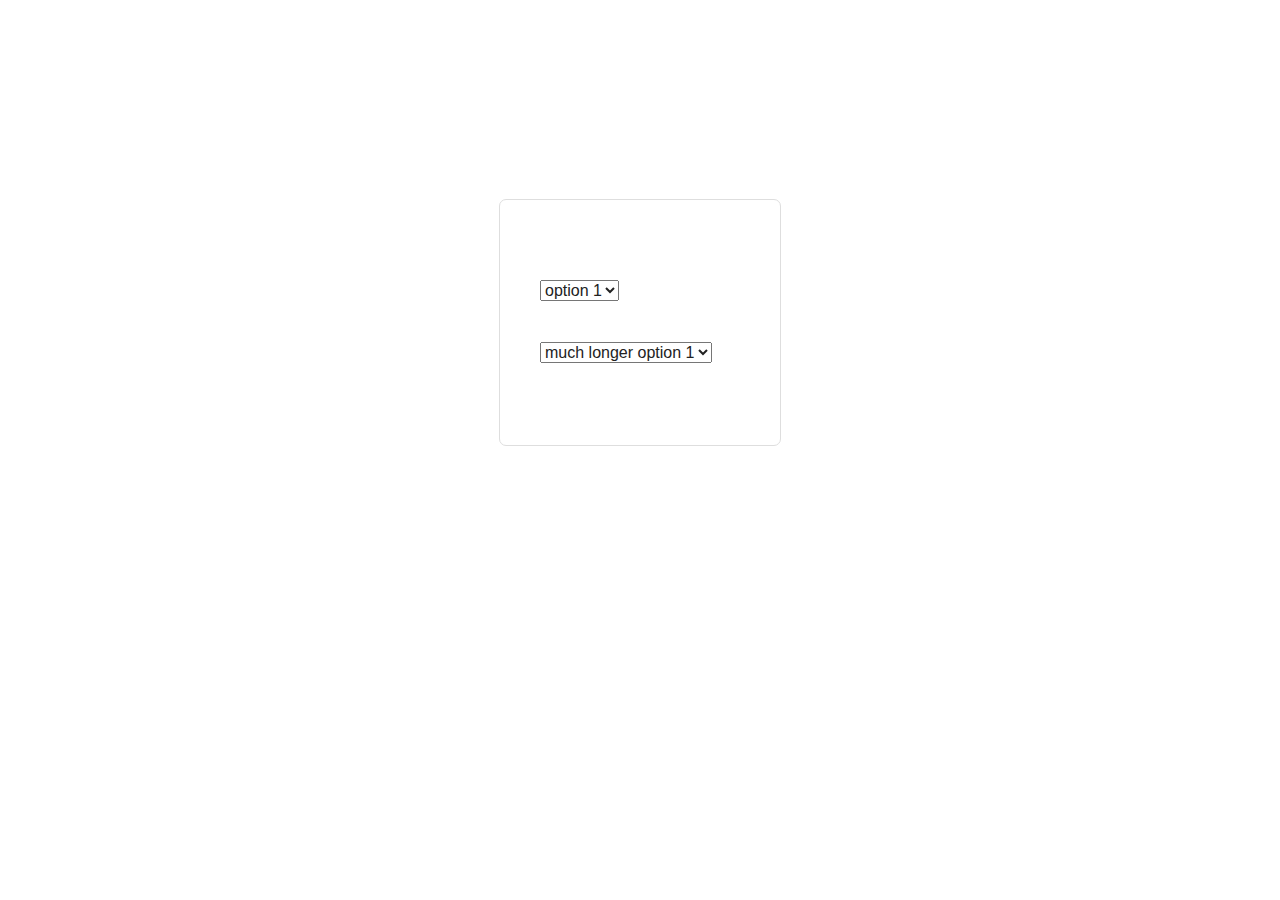
<file: index.html>
<!doctype html>
<!-- paulirish.com/2008/conditional-stylesheets-vs-css-hacks-answer-neither/ -->
<!--[if lt IE 7]> <html class="no-js lt-ie9 lt-ie8 lt-ie7" lang="en"> <![endif]-->
<!--[if IE 7]>    <html class="no-js lt-ie9 lt-ie8" lang="en"> <![endif]-->
<!--[if IE 8]>    <html class="no-js lt-ie9" lang="en"> <![endif]-->
<!-- Consider adding a manifest.appcache: h5bp.com/d/Offline -->
<!--[if gt IE 8]><!--> <html class="no-js" lang="en"> <!--<![endif]-->
<head>
  <meta charset="utf-8">

  <!-- Use the .htaccess and remove these lines to avoid edge case issues.
       More info: h5bp.com/i/378 -->
  <meta http-equiv="X-UA-Compatible" content="IE=edge,chrome=1">

  <title></title>
  <meta name="description" content="">

  <!-- Mobile viewport optimized: h5bp.com/viewport -->
  <meta name="viewport" content="width=device-width">

  <!-- Place favicon.ico and apple-touch-icon.png in the root directory: mathiasbynens.be/notes/touch-icons -->

  <link rel="stylesheet" href="css/style.css">

  <!-- More ideas for your <head> here: h5bp.com/d/head-Tips -->

  <!-- All JavaScript at the bottom, except this Modernizr build.
       Modernizr enables HTML5 elements & feature detects for optimal performance.
       Create your own custom Modernizr build: www.modernizr.com/download/ -->
  <script src="js/libs/modernizr-2.5.3.min.js"></script>
</head>
<body>
  <!-- Prompt IE 6 users to install Chrome Frame. Remove this if you support IE 6.
       chromium.org/developers/how-tos/chrome-frame-getting-started -->
  <!--[if lt IE 7]><p class=chromeframe>Your browser is <em>ancient!</em> <a href="http://browsehappy.com/">Upgrade to a different browser</a> or <a href="http://www.google.com/chromeframe/?redirect=true">install Google Chrome Frame</a> to experience this site.</p><![endif]-->
  <header>

  </header>
  <div role="main">

    
    <ul id="demo-area">
      <li>
        <select class="drop-this" id="1">
          <option value="option-1">option 1</option>
          <option value="option-2">option 2</option>
          <option value="option-3">option 3</option>
          <option value="option-4">option 4</option>
          <option value="option-5">option 5</option>
          <option value="option-6">option 6</option>
        </select>
      </li>
      <li>
        <select class="drop-this" id="2">
          <option value="much-longer-option-1">much longer option 1</option>
          <option value="much-longer-option-2">much longer option 2</option>
          <option value="much-longer-option-3">much longer option 3</option>
          <option value="much-longer-option-4">much longer option 4</option>
          <option value="much-longer-option-5">much longer option 5</option>
          <option value="much-longer-option-6">much longer option 6</option>
        </select>
      </li>
    </ul>  

  </div>
  <footer>

  </footer>


  <!-- JavaScript at the bottom for fast page loading -->

  <!-- Grab Google CDN's jQuery, with a protocol relative URL; fall back to local if offline -->
  <script src="http://ajax.googleapis.com/ajax/libs/jquery/1.7.2/jquery.min.js"></script>
  <script>window.jQuery || document.write('<script src="js/libs/jquery-1.7.2.min.js"><\/script>')</script>

  <!-- scripts concatenated and minified via build script -->
  <script src="js/plugins.js"></script>
  <script src="js/script.js"></script>
  <!-- end scripts -->

  <!-- Asynchronous Google Analytics snippet. Change UA-XXXXX-X to be your site's ID.
       mathiasbynens.be/notes/async-analytics-snippet -->
  <script>
    var _gaq=[['_setAccount','UA-XXXXX-X'],['_trackPageview']];
    (function(d,t){var g=d.createElement(t),s=d.getElementsByTagName(t)[0];
    g.src=('https:'==location.protocol?'//ssl':'//www')+'.google-analytics.com/ga.js';
    s.parentNode.insertBefore(g,s)}(document,'script'));
  </script>
</body>
</html>
</file>
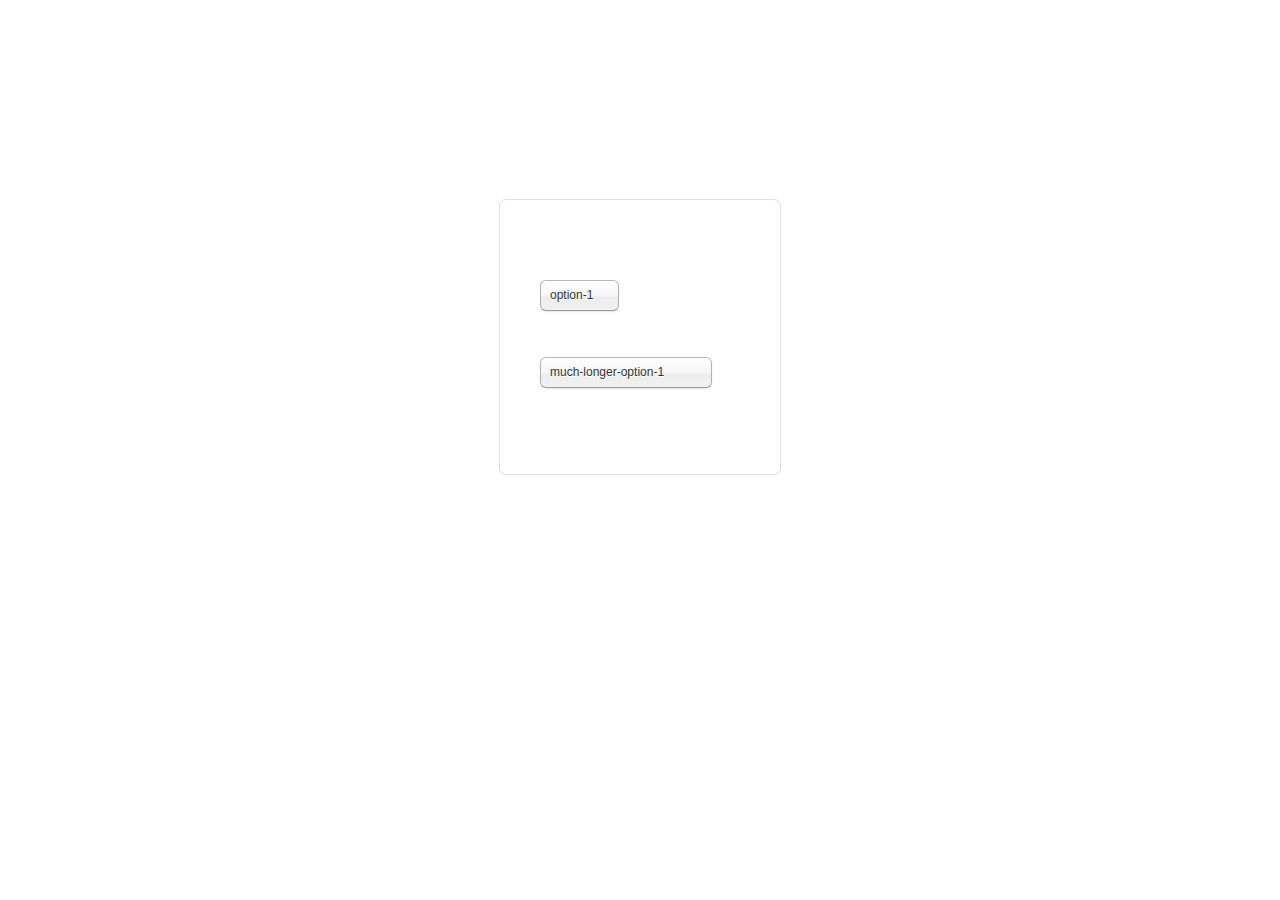
<file: demo.html>
<!doctype html>
<!-- paulirish.com/2008/conditional-stylesheets-vs-css-hacks-answer-neither/ -->
<!--[if lt IE 7]> <html class="no-js lt-ie9 lt-ie8 lt-ie7" lang="en"> <![endif]-->
<!--[if IE 7]>    <html class="no-js lt-ie9 lt-ie8" lang="en"> <![endif]-->
<!--[if IE 8]>    <html class="no-js lt-ie9" lang="en"> <![endif]-->
<!-- Consider adding a manifest.appcache: h5bp.com/d/Offline -->
<!--[if gt IE 8]><!--> <html class="no-js" lang="en"> <!--<![endif]-->
<head>
  <meta charset="utf-8">

  <!-- Use the .htaccess and remove these lines to avoid edge case issues.
       More info: h5bp.com/i/378 -->
  <meta http-equiv="X-UA-Compatible" content="IE=edge,chrome=1">

  <title></title>
  <meta name="description" content="">

  <!-- Mobile viewport optimized: h5bp.com/viewport -->
  <meta name="viewport" content="width=device-width">

  <!-- Place favicon.ico and apple-touch-icon.png in the root directory: mathiasbynens.be/notes/touch-icons -->

  <link rel="stylesheet" href="css/style.css">

  <!-- More ideas for your <head> here: h5bp.com/d/head-Tips -->

  <!-- All JavaScript at the bottom, except this Modernizr build.
       Modernizr enables HTML5 elements & feature detects for optimal performance.
       Create your own custom Modernizr build: www.modernizr.com/download/ -->
  <script src="js/libs/modernizr-2.5.3.min.js"></script>
</head>
<body>
  <!-- Prompt IE 6 users to install Chrome Frame. Remove this if you support IE 6.
       chromium.org/developers/how-tos/chrome-frame-getting-started -->
  <!--[if lt IE 7]><p class=chromeframe>Your browser is <em>ancient!</em> <a href="http://browsehappy.com/">Upgrade to a different browser</a> or <a href="http://www.google.com/chromeframe/?redirect=true">install Google Chrome Frame</a> to experience this site.</p><![endif]-->
  <header>

  </header>
  
  <div role="main">

    
    <ul id="demo-area">
      <li>
        <select class="drop-this" id="1">
          <option value="option-1">option 1</option>
          <option value="option-2">option 2</option>
          <option value="option-3">option 3</option>
          <option value="option-4">option 4</option>
          <option value="option-5">option 5</option>
          <option value="option-6">option 6</option>
        </select>
      </li>
      <li>
        <select class="drop-this" id="2">
          <option value="much-longer-option-1">much longer option 1</option>
          <option value="much-longer-option-2">much longer option 2</option>
          <option value="much-longer-option-3">much longer option 3</option>
          <option value="much-longer-option-4">much longer option 4</option>
          <option value="much-longer-option-5">much longer option 5</option>
          <option value="much-longer-option-6">much longer option 6</option>
        </select>
      </li>
    </ul>  

  </div>
  
  <footer>

  </footer>


  <!-- JavaScript at the bottom for fast page loading -->

  <!-- Grab Google CDN's jQuery, with a protocol relative URL; fall back to local if offline -->
  <script src="http://ajax.googleapis.com/ajax/libs/jquery/1.7.2/jquery.min.js"></script>
  <script>window.jQuery || document.write('<script src="js/libs/jquery-1.7.2.min.js"><\/script>')</script>

  <!-- scripts concatenated and minified via build script -->
  <script src="js/plugins.js"></script>
  <script src="js/sexyDrop.min.js"></script>
  <script src="js/script.js"></script>
  <!-- end scripts -->

  <!-- Asynchronous Google Analytics snippet. Change UA-XXXXX-X to be your site's ID.
       mathiasbynens.be/notes/async-analytics-snippet -->
  <script>
    var _gaq=[['_setAccount','UA-XXXXX-X'],['_trackPageview']];
    (function(d,t){var g=d.createElement(t),s=d.getElementsByTagName(t)[0];
    g.src=('https:'==location.protocol?'//ssl':'//www')+'.google-analytics.com/ga.js';
    s.parentNode.insertBefore(g,s)}(document,'script'));
  </script>
</body>
</html>
</file>
<file: css/style.css>
/*
 * HTML5 Boilerplate
 *
 * What follows is the result of much research on cross-browser styling.
 * Credit left inline and big thanks to Nicolas Gallagher, Jonathan Neal,
 * Kroc Camen, and the H5BP dev community and team.
 *
 * Detailed information about this CSS: h5bp.com/css
 *
 * ==|== normalize ==========================================================
 */


/* =============================================================================
   HTML5 display definitions
   ========================================================================== */

article, aside, details, figcaption, figure, footer, header, hgroup, nav, section { display: block; }
audio, canvas, video { display: inline-block; *display: inline; *zoom: 1; }
audio:not([controls]) { display: none; }
[hidden] { display: none; }


/* =============================================================================
   Base
   ========================================================================== */

/*
 * 1. Correct text resizing oddly in IE6/7 when body font-size is set using em units
 * 2. Prevent iOS text size adjust on device orientation change, without disabling user zoom: h5bp.com/g
 */

html { font-size: 100%; -webkit-text-size-adjust: 100%; -ms-text-size-adjust: 100%; }

html, button, input, select, textarea { font-family: sans-serif; color: #222; }

body { margin: 0; font-size: 1em; line-height: 1.4; }

/*
 * Remove text-shadow in selection highlight: h5bp.com/i
 * These selection declarations have to be separate
 * Also: hot pink! (or customize the background color to match your design)
 */

::-moz-selection { background: #fe57a1; color: #fff; text-shadow: none; }
::selection { background: #fe57a1; color: #fff; text-shadow: none; }


/* =============================================================================
   Links
   ========================================================================== */

a { color: #00e; }
a:visited { color: #551a8b; }
a:hover { color: #06e; }
a:focus { outline: thin dotted; }

/* Improve readability when focused and hovered in all browsers: h5bp.com/h */
a:hover, a:active { outline: 0; }


/* =============================================================================
   Typography
   ========================================================================== */

abbr[title] { border-bottom: 1px dotted; }

b, strong { font-weight: bold; }

blockquote { margin: 1em 40px; }

dfn { font-style: italic; }

hr { display: block; height: 1px; border: 0; border-top: 1px solid #ccc; margin: 1em 0; padding: 0; }

ins { background: #ff9; color: #000; text-decoration: none; }

mark { background: #ff0; color: #000; font-style: italic; font-weight: bold; }

/* Redeclare monospace font family: h5bp.com/j */
pre, code, kbd, samp { font-family: monospace, serif; _font-family: 'courier new', monospace; font-size: 1em; }

/* Improve readability of pre-formatted text in all browsers */
pre { white-space: pre; white-space: pre-wrap; word-wrap: break-word; }

q { quotes: none; }
q:before, q:after { content: ""; content: none; }

small { font-size: 85%; }

/* Position subscript and superscript content without affecting line-height: h5bp.com/k */
sub, sup { font-size: 75%; line-height: 0; position: relative; vertical-align: baseline; }
sup { top: -0.5em; }
sub { bottom: -0.25em; }


/* =============================================================================
   Lists
   ========================================================================== */

ul, ol { margin: 1em 0; padding: 0 0 0 40px; }
dd { margin: 0 0 0 40px; }
nav ul, nav ol { list-style: none; list-style-image: none; margin: 0; padding: 0; }


/* =============================================================================
   Embedded content
   ========================================================================== */

/*
 * 1. Improve image quality when scaled in IE7: h5bp.com/d
 * 2. Remove the gap between images and borders on image containers: h5bp.com/i/440
 */

img { border: 0; -ms-interpolation-mode: bicubic; vertical-align: middle; }

/*
 * Correct overflow not hidden in IE9
 */

svg:not(:root) { overflow: hidden; }


/* =============================================================================
   Figures
   ========================================================================== */

figure { margin: 0; }


/* =============================================================================
   Forms
   ========================================================================== */

form { margin: 0; }
fieldset { border: 0; margin: 0; padding: 0; }

/* Indicate that 'label' will shift focus to the associated form element */
label { cursor: pointer; }

/*
 * 1. Correct color not inheriting in IE6/7/8/9
 * 2. Correct alignment displayed oddly in IE6/7
 */

legend { border: 0; *margin-left: -7px; padding: 0; white-space: normal; }

/*
 * 1. Correct font-size not inheriting in all browsers
 * 2. Remove margins in FF3/4 S5 Chrome
 * 3. Define consistent vertical alignment display in all browsers
 */

button, input, select, textarea { font-size: 100%; margin: 0; vertical-align: baseline; *vertical-align: middle; }

/*
 * 1. Define line-height as normal to match FF3/4 (set using !important in the UA stylesheet)
 */

button, input { line-height: normal; }

/*
 * 1. Display hand cursor for clickable form elements
 * 2. Allow styling of clickable form elements in iOS
 * 3. Correct inner spacing displayed oddly in IE7 (doesn't effect IE6)
 */

button, input[type="button"], input[type="reset"], input[type="submit"] { cursor: pointer; -webkit-appearance: button; *overflow: visible; }

/*
 * Re-set default cursor for disabled elements
 */

button[disabled], input[disabled] { cursor: default; }

/*
 * Consistent box sizing and appearance
 */

input[type="checkbox"], input[type="radio"] { box-sizing: border-box; padding: 0; *width: 13px; *height: 13px; }
input[type="search"] { -webkit-appearance: textfield; -moz-box-sizing: content-box; -webkit-box-sizing: content-box; box-sizing: content-box; }
input[type="search"]::-webkit-search-decoration, input[type="search"]::-webkit-search-cancel-button { -webkit-appearance: none; }

/*
 * Remove inner padding and border in FF3/4: h5bp.com/l
 */

button::-moz-focus-inner, input::-moz-focus-inner { border: 0; padding: 0; }

/*
 * 1. Remove default vertical scrollbar in IE6/7/8/9
 * 2. Allow only vertical resizing
 */

textarea { overflow: auto; vertical-align: top; resize: vertical; }

/* Colors for form validity */
input:valid, textarea:valid {  }
input:invalid, textarea:invalid { background-color: #f0dddd; }


/* =============================================================================
   Tables
   ========================================================================== */

table { border-collapse: collapse; border-spacing: 0; }
td { vertical-align: top; }


/* =============================================================================
   Chrome Frame Prompt
   ========================================================================== */

.chromeframe { margin: 0.2em 0; background: #ccc; color: black; padding: 0.2em 0; }


/* ==|== primary styles =====================================================
   Author:
   ========================================================================== */





   ul#demo-area {
     width:200px;
     margin:200px auto 0;
     border-radius:6px;
     outline:1px solid #dedede;
     padding:40px;
     list-style:none;
   }
   
    ul#demo-area li {
      margin:40px 0;
    }
   
      .pxuSexyDropWrapper {
        
      }
    
        .pxuSexyDrop {
          background: -moz-linear-gradient(top, rgba(255,255,255,1) 0%, rgba(245,245,245,1) 53%, rgba(236,236,236,1) 54%, rgba(242,242,242,1) 100%); /* FF3.6+ */
          background: -webkit-gradient(linear, left top, left bottom, color-stop(0%,rgba(255,255,255,1)), color-stop(53%,rgba(245,245,245,1)), color-stop(54%,rgba(236,236,236,1)), color-stop(100%,rgba(242,242,242,1))); /* Chrome,Safari4+ */
          background: -webkit-linear-gradient(top, rgba(255,255,255,1) 0%,rgba(245,245,245,1) 53%,rgba(236,236,236,1) 54%,rgba(242,242,242,1) 100%); /* Chrome10+,Safari5.1+ */
          background: -o-linear-gradient(top, rgba(255,255,255,1) 0%,rgba(245,245,245,1) 53%,rgba(236,236,236,1) 54%,rgba(242,242,242,1) 100%); /* Opera 11.10+ */
          background: -ms-linear-gradient(top, rgba(255,255,255,1) 0%,rgba(245,245,245,1) 53%,rgba(236,236,236,1) 54%,rgba(242,242,242,1) 100%); /* IE10+ */
          background: linear-gradient(to bottom, rgba(255,255,255,1) 0%,rgba(245,245,245,1) 53%,rgba(236,236,236,1) 54%,rgba(242,242,242,1) 100%); /* W3C */color:#333333;
          border-top:1px solid #B8B8B8;
          border-left:1px solid #B1B1B1;
          border-right:1px solid #B1B1B1;
          border-bottom:1px solid #9B9B9B;
          text-shadow:0px 1px 0px #ffffff;
          -webkit-border-radius: 6px;
                  border-radius: 6px;
          -webkit-box-shadow: 0px 1px 2px rgba(0,0,0,0.10);
                  box-shadow: 0px 1px 2px rgba(0,0,0,0.10);
          display:inline-block;
          padding:6px 9px;
          font-size:12px;
          width:200px;
          overflow:hidden;
          white-space:nowrap;
        }
    
    










/* ==|== media queries ======================================================
   EXAMPLE Media Query for Responsive Design.
   This example overrides the primary ('mobile first') styles
   Modify as content requires.
   ========================================================================== */

@media only screen and (min-width: 35em) {
  /* Style adjustments for viewports that meet the condition */
}



/* ==|== non-semantic helper classes ========================================
   Please define your styles before this section.
   ========================================================================== */

/* For image replacement */
.ir { border: 0; font: 0/0 a; text-shadow: none; color: transparent; background-color: transparent; }

/* Hide from both screenreaders and browsers: h5bp.com/u */
.hidden { display: none !important; visibility: hidden; }

/* Hide only visually, but have it available for screenreaders: h5bp.com/v */
.visuallyhidden { border: 0; clip: rect(0 0 0 0); height: 1px; margin: -1px; overflow: hidden; padding: 0; position: absolute; width: 1px; }

/* Extends the .visuallyhidden class to allow the element to be focusable when navigated to via the keyboard: h5bp.com/p */
.visuallyhidden.focusable:active, .visuallyhidden.focusable:focus { clip: auto; height: auto; margin: 0; overflow: visible; position: static; width: auto; }

/* Hide visually and from screenreaders, but maintain layout */
.invisible { visibility: hidden; }

/* Contain floats: h5bp.com/q */
.clearfix:before, .clearfix:after { content: ""; display: table; }
.clearfix:after { clear: both; }
.clearfix { *zoom: 1; }



/* ==|== print styles =======================================================
   Print styles.
   Inlined to avoid required HTTP connection: h5bp.com/r
   ========================================================================== */

@media print {
  * { background: transparent !important; color: black !important; box-shadow:none !important; text-shadow: none !important; filter:none !important; -ms-filter: none !important; } /* Black prints faster: h5bp.com/s */
  a, a:visited { text-decoration: underline; }
  a[href]:after { content: " (" attr(href) ")"; }
  abbr[title]:after { content: " (" attr(title) ")"; }
  .ir a:after, a[href^="javascript:"]:after, a[href^="#"]:after { content: ""; } /* Don't show links for images, or javascript/internal links */
  pre, blockquote { border: 1px solid #999; page-break-inside: avoid; }
  thead { display: table-header-group; } /* h5bp.com/t */
  tr, img { page-break-inside: avoid; }
  img { max-width: 100% !important; }
  @page { margin: 0.5cm; }
  p, h2, h3 { orphans: 3; widows: 3; }
  h2, h3 { page-break-after: avoid; }
}
</file>
